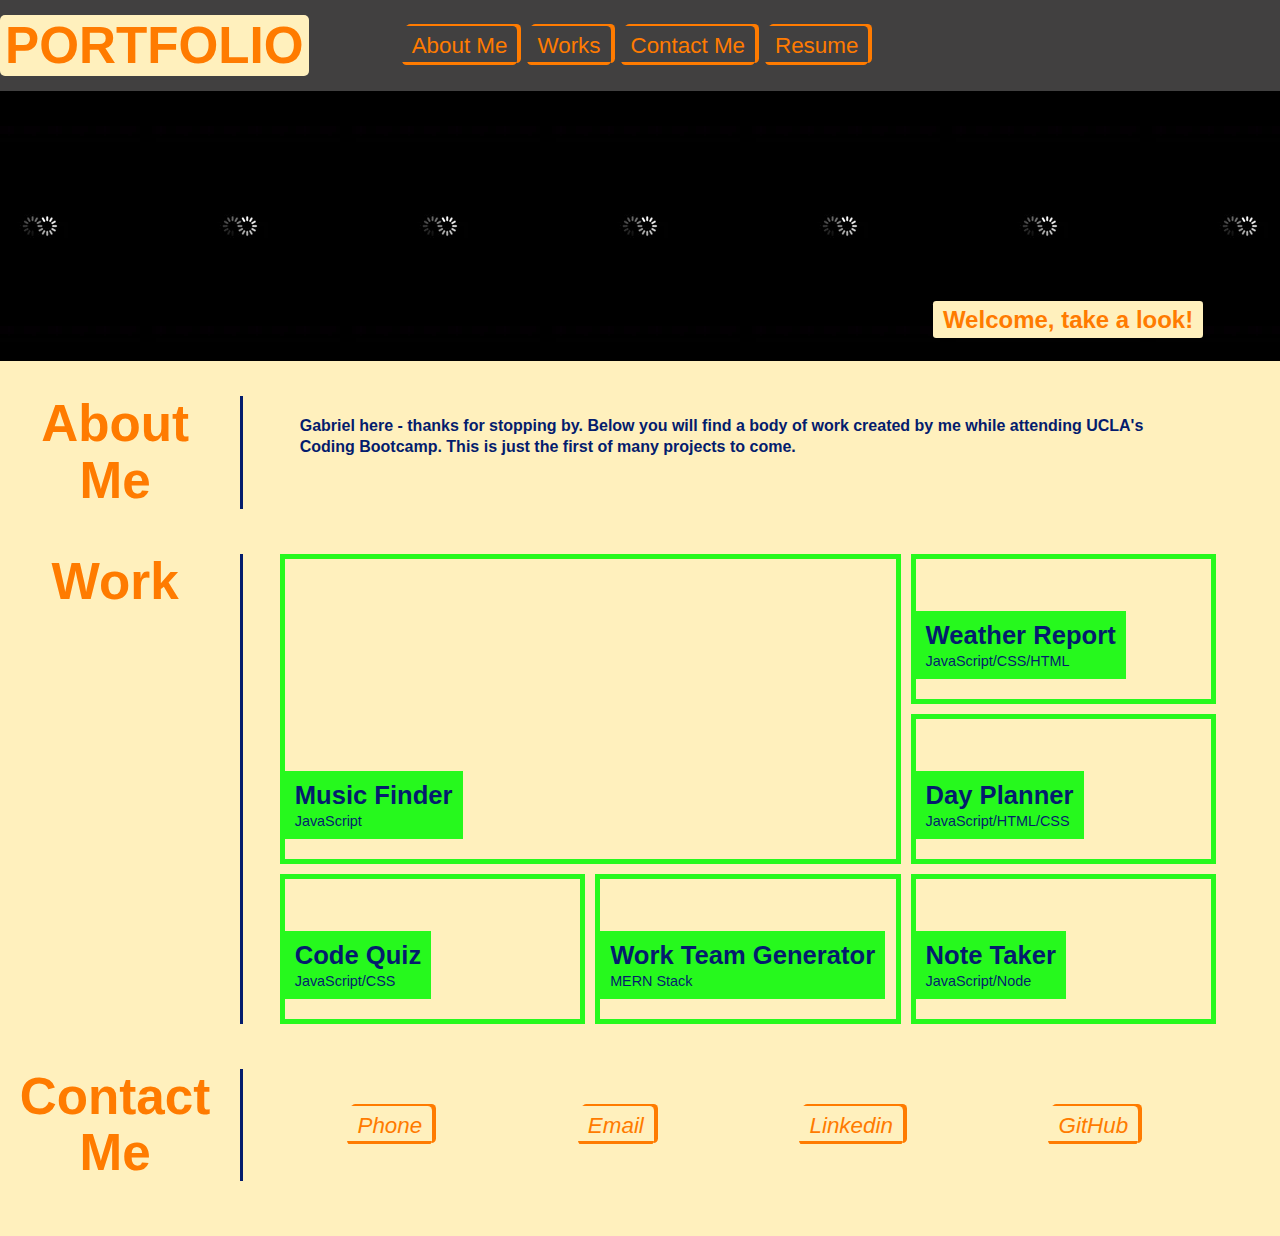
<file: index.html>
<!DOCTYPE html>
<html lang="en">

<head>
  <meta charset="utf-8" />
  <meta name="viewport" content="width=device-width, initial-scale=1.0">
  <meta http-equiv="X-UA-Compatible" content="ie=edge">
  <title>GABRIEL'S PORTFOLIO</title>
  <link rel="stylesheet" href="style.css"/>
</head>

<body>
  <!-- Nav section -->
  <header>
    <h1>
        <a href="index.html">PORTFOLIO</a>
    </h1>
    <nav>
        <a href="#about-me">About Me</a>
        <a href="#work">Works</a>
        <a href="#contact-me">Contact Me</a>
        <a href="images\Gabriel Reches - Resume.pdf">Resume</a>
    </nav>
  </header>

  <!-- intro section -->
  <section class="hero">
    <div>
      <h2>Welcome, take a look!</h2>
    </div>
  </section>

  <main class="page-wrapper">
    <!-- about me section  -->
    <section class="page-section" id="about-me">
      <h2>About Me</h2>
        <div>
         <p>
          Gabriel here - thanks for stopping by. Below you will find a body of work created by me while attending UCLA's Coding Bootcamp. This is just the first of many projects to come. 
         </p>
        </div>            
    </section>

    <!-- portfolio section/grid -->
  <section class="page-section" id="work">
    <h2>Work</h2>
        <div class="grid-container">

          <a href="https://evanteems.github.io/Musix-Genre/"
          class="grid-item music-search">
            <div>
              <h3>Music Finder</h3>
              <span>JavaScript</span>
            </div>
          </a>  
                  
        <a href="https://grech17.github.io/Weather-App/" 
        class="grid-item weather-report">
            <div>
                <h3>Weather Report</h3>
                <span>JavaScript/CSS/HTML<span>
            </div>          
        </a>

        <a href="https://grech17.github.io/day-planner/" 
        class="grid-item day-planner">
            <div>
                <h3>Day Planner</h3>
                <span>JavaScript/HTML/CSS<span>
            </div>          
        </a>
                
        <a href="https://grech17.github.io/week-4-creating-code-quiz/" 
        class="grid-item quiz">
            <div>
                <h3>Code Quiz</h3>
                <span>JavaScript/CSS<span>
                </div>          
        </a>   

        <a href="https://github.com/GRech17/Team-Profile-Generator" 
        class="grid-item team-generator">
            <div>
                <h3>Work Team Generator</h3>
                <span>MERN Stack<span>
            </div>          
        </a>

        <a href="https://note-taker-17-app.herokuapp.com/notes" 
        class="grid-item note-taker">
            <div>
                <h3>Note Taker</h3>
                <span>JavaScript/Node<span>
            </div>          
        </a>

     </div>
    </section>   

    <!-- contact section -->
    <section class="page-section contact-me" id="contact-me">
        <h2>Contact Me</h2>
        <div>
            <address>  
            <a href="tel:8182096766">Phone</a>
            <a href="mailto:gireches@gmail.com">Email</a>
            <a href="https://www.linkedin.com/in/gir98/">Linkedin</a>
            <a href="https://github.com/GRech17">GitHub</a>
            </address>  
        </div>      
    </section>
  </main>
</body>

</html>
</file>
<file: style.css>
* {
    box-sizing: border-box;
}

/* color palette  */
:root {
    --primary-color: rgb(255, 123, 0);
    --padding-color: rgba(1, 250, 1, 0.856);
    --tertiary-color: rgb(4, 28, 109);
    --quatrinary-color: rgb(65, 64, 64);
    --light: rgb(255, 240, 189);   
}

body {
    margin: 0;
    padding: 0;
    font-family: 'Trebuchet MS', 'Lucida Sans Unicode', 'Lucida Grande', 'Lucida Sans', Arial, sans-serif;
    color: var(--tertiary-color);
    background-color: var(--light);
    line-height: 1.3;
}

h1, h2, h3, h4, h5, h6 {
    margin: 0;
}

p {
   margin: 0; 
}

header {
    display: flex;
    flex-direction: row;
    flex-wrap: wrap;
    align-items: center;
    justify-content: space-between;
    padding: 15px 6% 15px 0;
    background-color:var(--quatrinary-color);
    position: sticky;
    top: 0;
    z-index: 9999;
}

header h1 {
   font-weight: bold; 
   margin: 0;
   font-size: 4vw;
   color: var(--primary-color);
   background-color: var(--light);
   padding: 5px;
   line-height: 1;
   border-radius: 5px;
}

header a { 
    text-decoration: none;
    color: var(--primary-color);
}

nav {
    display: flex;
    flex-wrap: wrap;
    flex-direction: row;
    justify-content: center;
    position: absolute;
    width: 100%;
}

nav a {
    text-decoration: none;
    padding: 5px 10px;
    color:var(--primary-color);
    margin-right: 10px;
    background-image:linear-gradient(0deg, var(--primary-color) 0%, var(--primary-color) 100%);
    background-repeat: no-repeat;
    background-size: 100% 0.15em;
    background-position: bottom;
    transition: all 0.25s ease-in;
    font-size: 1.4rem;
    border-radius: 0.2em;
    box-shadow: 4px -2px 0px 0px;
}

nav a:hover {
    background: var(--primary-color);
    color: var(--light);
    border-radius: 0.2em;
    background-size: 100% 100%; 
}

main {
    margin-top: 20px;
    margin-bottom: 45px;
}

.hero {
    background-image: url(images/loading-gif.webp);
    background-position: center;
    display: flex;
    justify-content: flex-end;
    align-items: flex-end;
    min-height: 30vh;
    padding: 2% 6%;
    text-align: right;
}

.hero div {
    flex: 0 0 90%;
}

.hero h2 {
    margin: 0;
    color:var(--primary-color);
    background-color: var(--light);
    line-height: 1.3;
    display: inline;
    font-size: 1.5rem;
    padding: 5px 10px;
    border-radius: 0.2rem;
}

.page-wrapper {
    max-width: 95%;
    margin-right: auto;
}

.page-section {
    margin:25px 0px;
    padding: 10px 0;
    display: flex;
    flex-direction: row;
    justify-content: space-between;
    flex-wrap: wrap;
    align-items: stretch;
}

.page-section > h2 {
    flex: 0 0 20%;
    text-align: center;
    padding-right: 10px;
    font-size: 4vw;
    border-right: 3px solid var(--tertiary-color);
    line-height: 1.1;
    color: var(--primary-color);
}

.page-section > div { 
    flex: 0 0 77%;
}

.page-section p {
    color: var(--tertiary-color);
    margin: 20px;
    font-weight: bold; 
}

.grid-container {
    display: grid;
    column-gap: 10px;
    row-gap: 10px;
    grid-auto-flow: dense;
    grid-template-columns: repeat(12, 1fr);
    grid-auto-rows: minmax(150px, 1fr);
}

.grid-item {
    border: 5px solid var(--padding-color);
    color: var(--tertiary-color); 
    grid-column: span 4;
    min-height: 150px;
    display: flex;
    align-items: flex-end;
    padding: 0 0 20px 0;
    text-decoration: none;
    background-size: 150%;
    background-blend-mode: soft-light;
    transition: all 0.5s;
    font-size: 0.9rem;  
}

.grid-item:first-child {
    grid-column: span 8;
    grid-row: span 2;
}

.grid-item:hover {
    background-color: rgba(0, 0, 0, 0.445);
}

.grid-item div {
    background-color: var(--padding-color);
    padding: 8px 10px;
}

.grid-item h3 {
    font-size: 1.6rem;
}

.contact-me address {
    display: flex;
    flex-wrap: wrap;
    justify-content: space-around;
    align-items: center;
    height: 100%;
}
  
.contact-me address a {
    text-decoration: none;
    padding: 5px 10px;
    color:var(--primary-color);
    margin-right: 10px;
    background-image:linear-gradient(0deg, var(--primary-color) 0%, var(--primary-color) 100%);
    background-repeat: no-repeat;
    background-size: 100% 0.15em;
    background-position: bottom;
    transition: all 0.25s ease-in;
    font-size: 1.4rem;
    border-radius: 0.2em;
    box-shadow: 4px -2px 0px 0px;
}
  
.contact-me address a:hover {
    background: var(--primary-color);
    color: var(--quatrinary-color);
    border-radius: 0.2em;
    background-size: 100% 100%;
}

.surf-report {
    background-image: url(images/surf.jpeg);
}

.led-wall {
    background-image: url(images/led-wall.jpeg);
}

.calc {
    background-image: url(images/calculator.jpeg);
}

.pastel-puzzles {
    background-image: url(images/pastel.jpeg);
}

.run-buddy {
    background-image: url(images/runbuddy.jpeg);
}

@media screen and (max-width: 980px) {
    header {
      padding: 0 0 10px 0;
      justify-content: center;
      text-align: center;
    }
  
    header h1 {
      width: 100%;
      padding: 5px;
      margin-bottom: 10px;
      font-size: 10vw;
    }
  
    header nav {
      justify-content: center;
    }
  
    .page-section > h2,
    .page-section > div {
      flex: 0 0 100%;
    }
  
    .page-section > h2 {
      border-right: none;
      border-bottom: 4px solid var(--primary);
      margin-bottom: 20px;
      padding-bottom: 10px;
      text-align: left;
      font-size: 7vw;
    }
  }
  
  @media screen and (max-width: 768px) {
    .grid-item,
    .grid-item:first-child {
      grid-column: 1 / -1;
    }
  
    .grid-container {
      grid-auto-rows: minmax(200px, 1fr);
    }
  
    .hero-banner {
      justify-content: center;
      text-align: center;
    }
  
    .contact address {
      flex-direction: column;
      align-items: flex-start;
    }
  }
</file>
